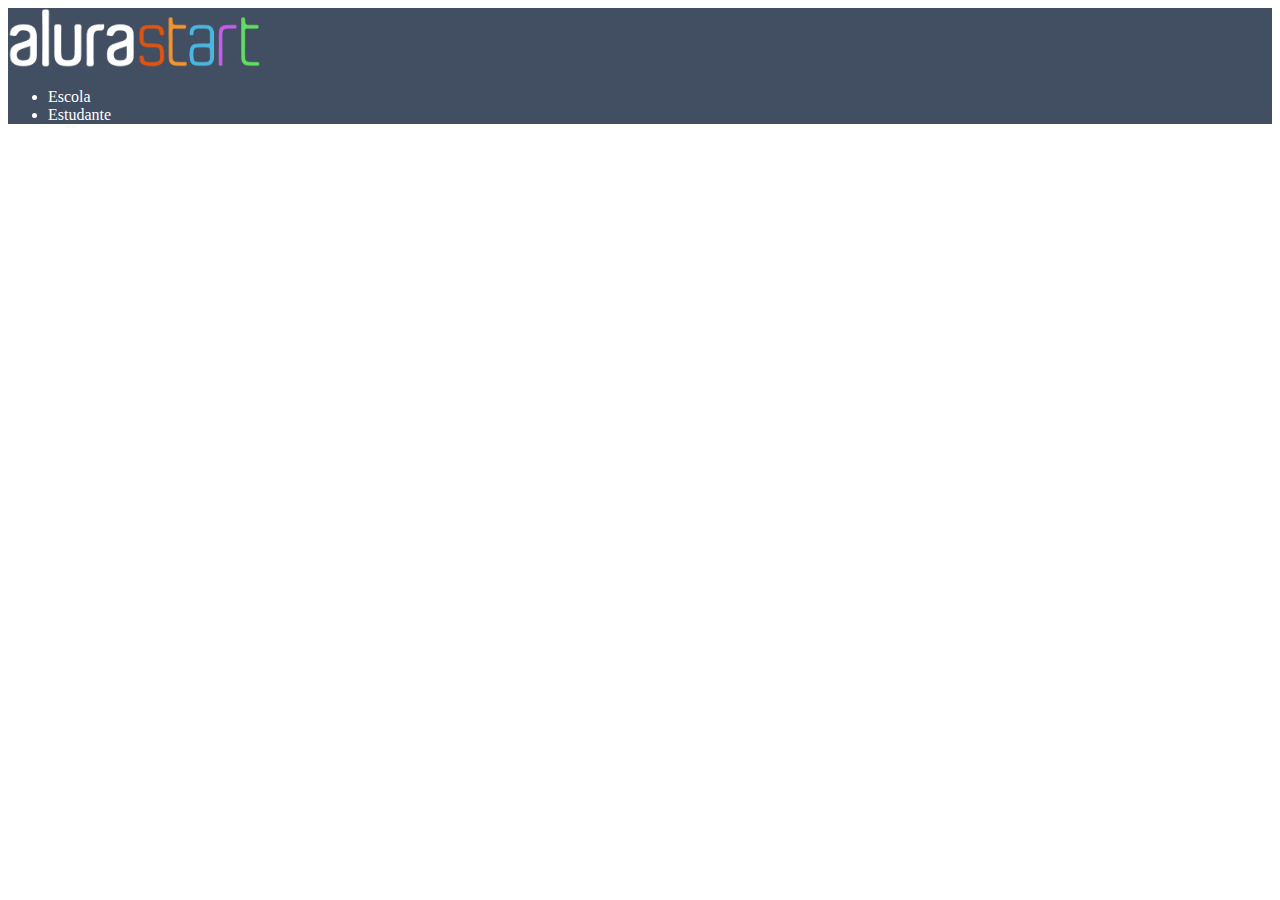
<file: index.html>
<!DOCTYPE html>
<html lang="en">
<head>
    <meta charset="UTF-8">
    <meta http-equiv="X-UA-Compatible" content="IE=edge">
    <meta name="viewport" content="width=device-width, initial-scale=1.0">
    <title>Document</title>
<link rel="stylesheet" href="style.css">
</head>
<body>
    <header class="cabecalho">
        <img class="cabecalho-imagem" src="alurastart.png" alt="logo da alura start">
        <ul class="cabecalho-lista">
            <li class="cabecalho-lista-item">Escola</li>
            <li class="cabecalho-lista-item">Estudante</li>
        </ul>
    </header>

</body>
</html>
</file>
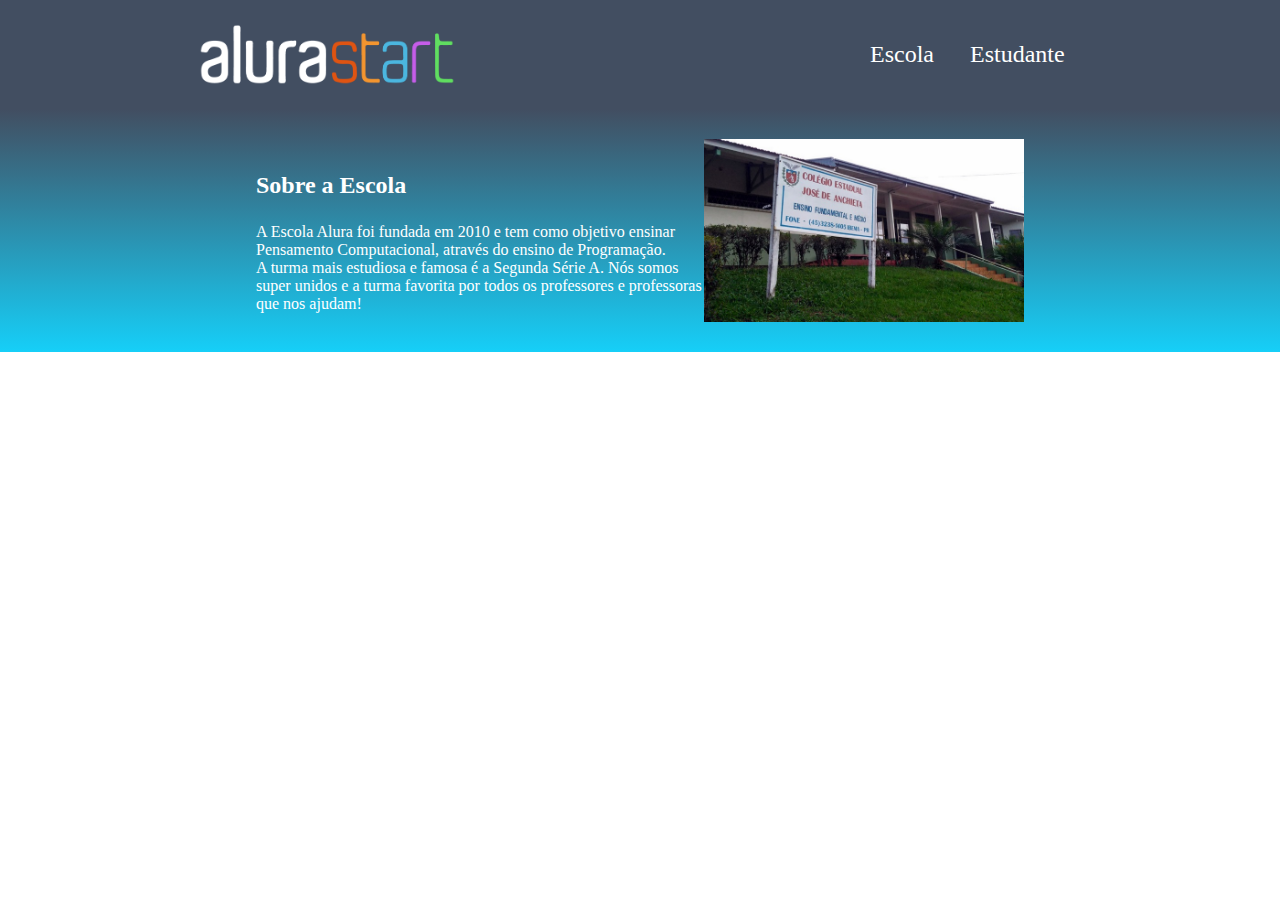
<file: vall furlan/index.html>
<!DOCTYPE html>
<html lang="en">
<head>
    <meta charset="UTF-8">
    <meta http-equiv="X-UA-Compatible" content="IE=edge">
    <meta name="viewport" content="width=device-width, initial-scale=1.0">
    <title>Document</title>
    <link rel="stylesheet" href="style.css">
</head>
<body>
    <header class="cabecalho">
        <img class="cabecalho-imagem" src="alurastart.png" alt="logo da alura start">
        <ul class="cabecalho-lista">
            <li class="cabecalho-lista-item">Escola</li>
            <li class="cabecalho-lista-item">Estudante</li>
        </ul>
    </header>
    <section class="escola">
        <div class="escola-div-conteudo">
            <h2 class="escola-titulo">Sobre a Escola</h2>
            <p class="escola-texto-um">A Escola Alura foi fundada em 2010 e tem como objetivo ensinar Pensamento Computacional, através do ensino de  Programação.</p>
            <p class="escola-texto-dois">A turma mais estudiosa e famosa é a Segunda Série A. Nós somos super unidos e a turma favorita por todos os professores e professoras que nos ajudam!</p>
        </div>
        <img class="escola-imagem"  src="col.anchieta.jpg" alt="Professora no quadro">
    </section>
</body>
</html>
</file>
<file: style.css>
header {
    background-color: #424E61;
    color: white;
}

.cabecalho-imagem{
    width: 20%;
}
</file>
<file: vall furlan/style.css>
*{
    margin: 0;
    padding: 0;
}

.cabecalho {
    background-color: #424E61;
    color: white;
    display: flex;
    justify-content: space-around;
    align-items: center;
    padding: 24px 0;
}

.cabecalho-imagem{
    width: 20%;
}

.cabecalho-lista-item{
    display: inline-block;
    margin: 0 16px;
    font-size: 24px;
}

.escola-imagem{
    width: 25%;
}

.escola{
    background-image: linear-gradient(#424E61,#16CFF8);
    color: white;
    display: flex;
    justify-content: center;
    align-items: center;
    padding: 30px 0;
}

.escola-div-conteudo{
    width: 35%;
}
.escola-titulo{
    padding: 24px 0;
}
</file>
